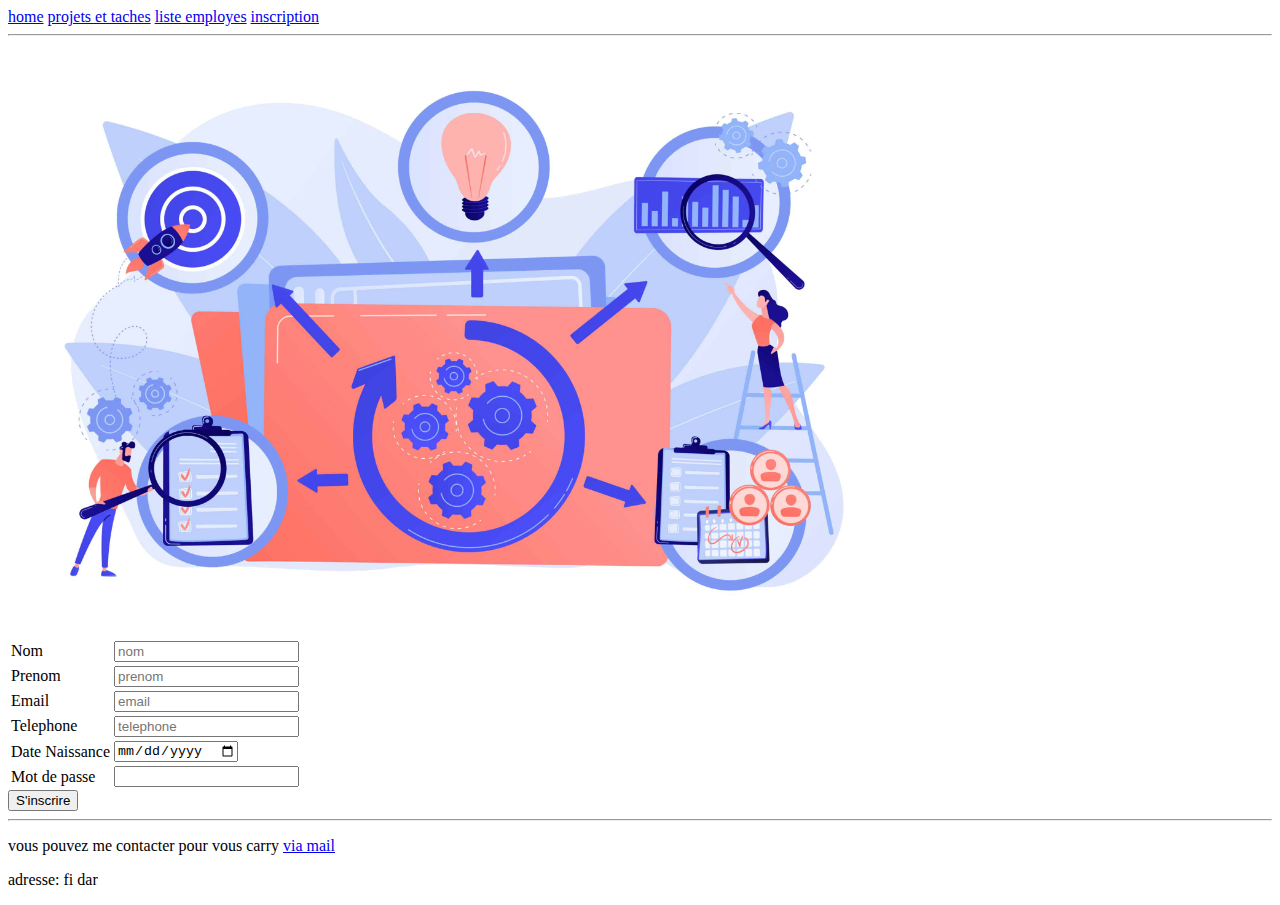
<file: 1_atelier_html/index.html>
<!DOCTYPE html>
<html>
  <head>
    <title>inscription</title>
  </head>
  <body>
    <header>
      <nav>
        <a href="index.html">home</a>
        <a href="about.html">projets et taches</a>
        <a href="contact.html">liste employes</a>
        <a href="insci.html">inscription</a>
      </nav>
      <hr />
    </header>
    <section>
      <img src="img1.jpg" alt="banner" height="130%" width="70%" />
      <form>
        <table>
          <tr>
            <td><label>Nom</label></td>
            <td>
              <input
                type="text"
                name="nom"
                placeholder="nom"
                required
                pattern="[A-Za-z]{2,}"
                title="Veuillez entrer un nom valide (lettres uniquement)"
              />
            </td>
          </tr>
          <tr>
            <td><label>Prenom</label></td>
            <td>
              <input
                type="text"
                name="prenom"
                placeholder="prenom"
                required
                pattern="[A-Za-z]{2,}"
                title="Veuillez entrer un prénom valide (lettres uniquement)"
              />
            </td>
          </tr>
          <tr>
            <td><label>Email</label></td>
            <td>
              <input type="email" name="email" placeholder="email" required />
            </td>
          </tr>
          <tr>
            <td><label>Telephone</label></td>
            <td>
              <input
                type="text"
                name="telephone"
                placeholder="telephone"
                required
                pattern="\d{8}"
                title="Veuillez entrer un numéro de téléphone valide (8 chiffres)"
              />
            </td>
          </tr>
          <tr>
            <td><label>Date Naissance</label></td>
            <td>
              <input
                type="date"
                name="date_naissance"
                placeholder="date"
                required
              />
            </td>
          </tr>
          <tr>
            <td><label>Mot de passe</label></td>
            <td>
              <input
                type="password"
                name="mot_de_passe"
                required
                pattern="(?=.*\d)(?=.*[a-z])(?=.*[A-Z]).{8,}"
                title="Le mot de passe doit contenir au moins 8 caractères, incluant au moins un chiffre, une lettre minuscule et une lettre majuscule"
              />
            </td>
          </tr>
        </table>
        <button type="submit">S'inscrire</button>
      </form>
    </section>
    <footer>
      <hr />
      <p>
        vous pouvez me contacter pour vous carry
        <a href="mailto:email.mt3i@esprit.tn"> via mail</a>
      </p>
      <p>adresse: fi dar</p>
    </footer>
  </body>
</html>
</file>
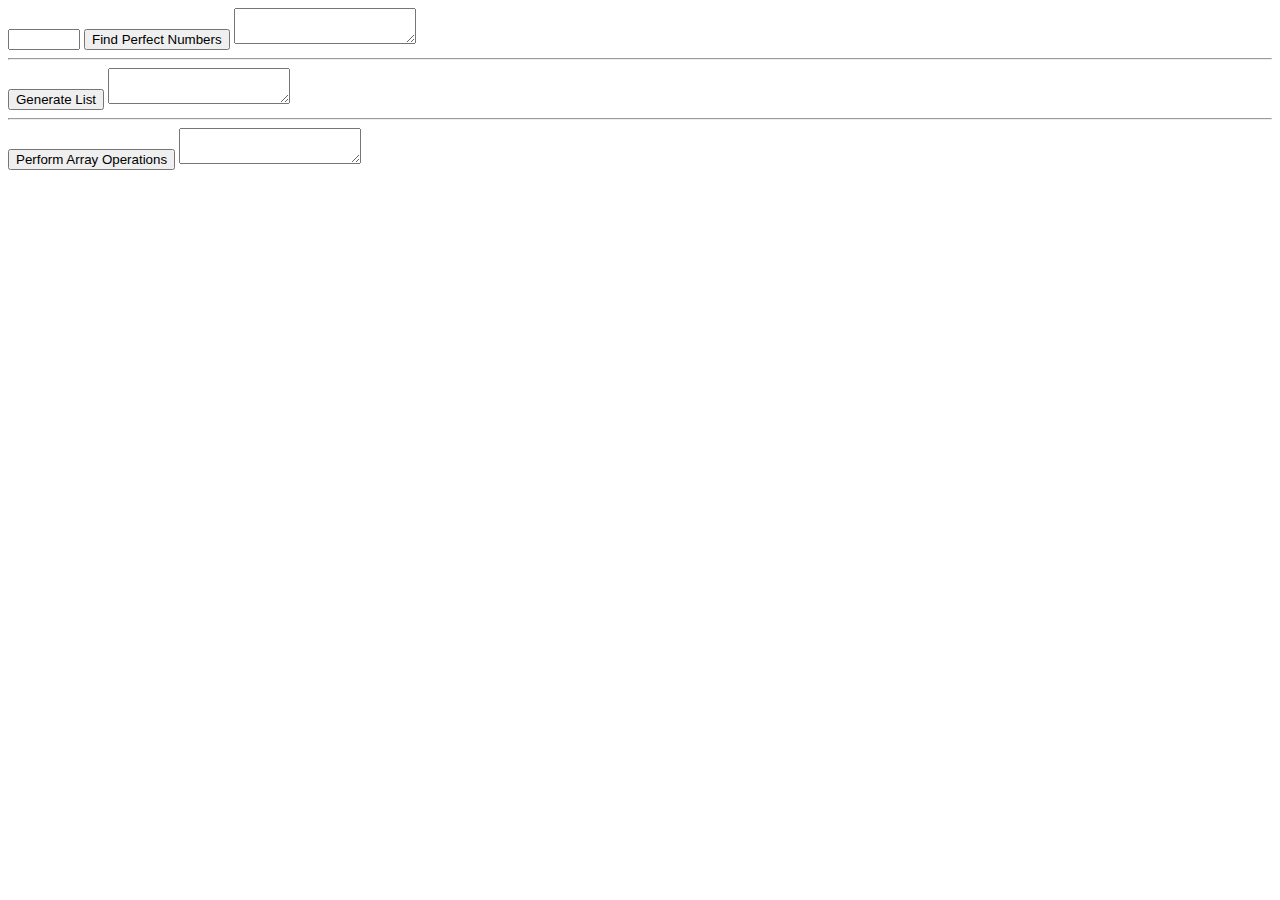
<file: 2_atelier_js/index.html>
<!DOCTYPE html>
<html lang="en">
  <head>
    <meta charset="UTF-8" />
    <meta name="viewport" content="width=device-width, initial-scale=1.0" />
    <title>atelier js</title>
    <script src="script.js"></script>
  </head>
  <body>
    <input type="number" id="num" min="1" max="1000" />
    <button onclick="Nombres_parfait(document.getElementById('num').value)">
      Find Perfect Numbers
    </button>
    <textarea id="output" readonly></textarea>
    <hr>
    <button onclick="generateList()">Generate List</button>
    <textarea id="output2" readonly></textarea>
    </body>
    <hr>
    <button onclick="arrayOperations()">Perform Array Operations</button>
    <textarea id="output3" readonly></textarea>
</body>
</html>
</file>
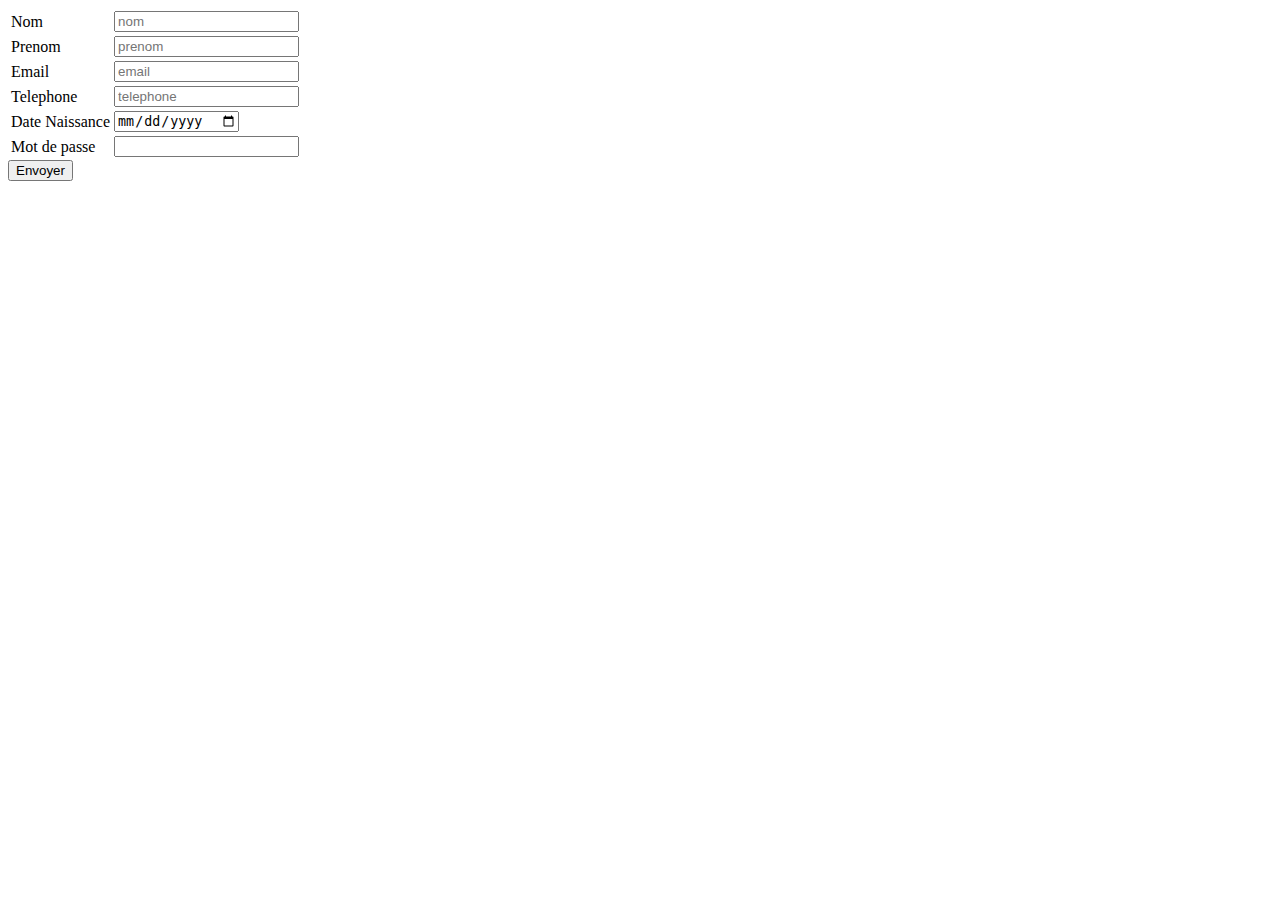
<file: 3_atelier_js2/index.html>
<!DOCTYPE html>
<html lang="en">
  <head>
    <meta charset="UTF-8" />
    <meta name="viewport" content="width=device-width, initial-scale=1.0" />
    <title>atelier_js2</title>
  </head>
  <body>
    <table>
      <tr>
        <td><label>Nom</label></td>
        <td>
          <input type="text" name="nom" placeholder="nom" />
        </td>
      </tr>
      <tr>
        <td><label>Prenom</label></td>
        <td>
          <input type="text" name="prenom" placeholder="prenom" />
        </td>
      </tr>
      <tr>
        <td><label>Email</label></td>
        <td>
          <input type="email" name="email" placeholder="email" />
        </td>
      </tr>
      <tr>
        <td><label>Telephone</label></td>
        <td>
          <input type="text" name="telephone" placeholder="telephone" />
        </td>
      </tr>
      <tr>
        <td><label>Date Naissance</label></td>
        <td>
          <input type="date" name="date_naissance" placeholder="date" />
        </td>
      </tr>
      <tr>
        <td><label>Mot de passe</label></td>
        <td>
          <input type="password" name="mot_de_passe" />
        </td>
      </tr>
    </table>
    <button id="submit" onclick="validateForm()">Envoyer</button>
    <script src="script.js"></script>
  </body>
</html>
</file>
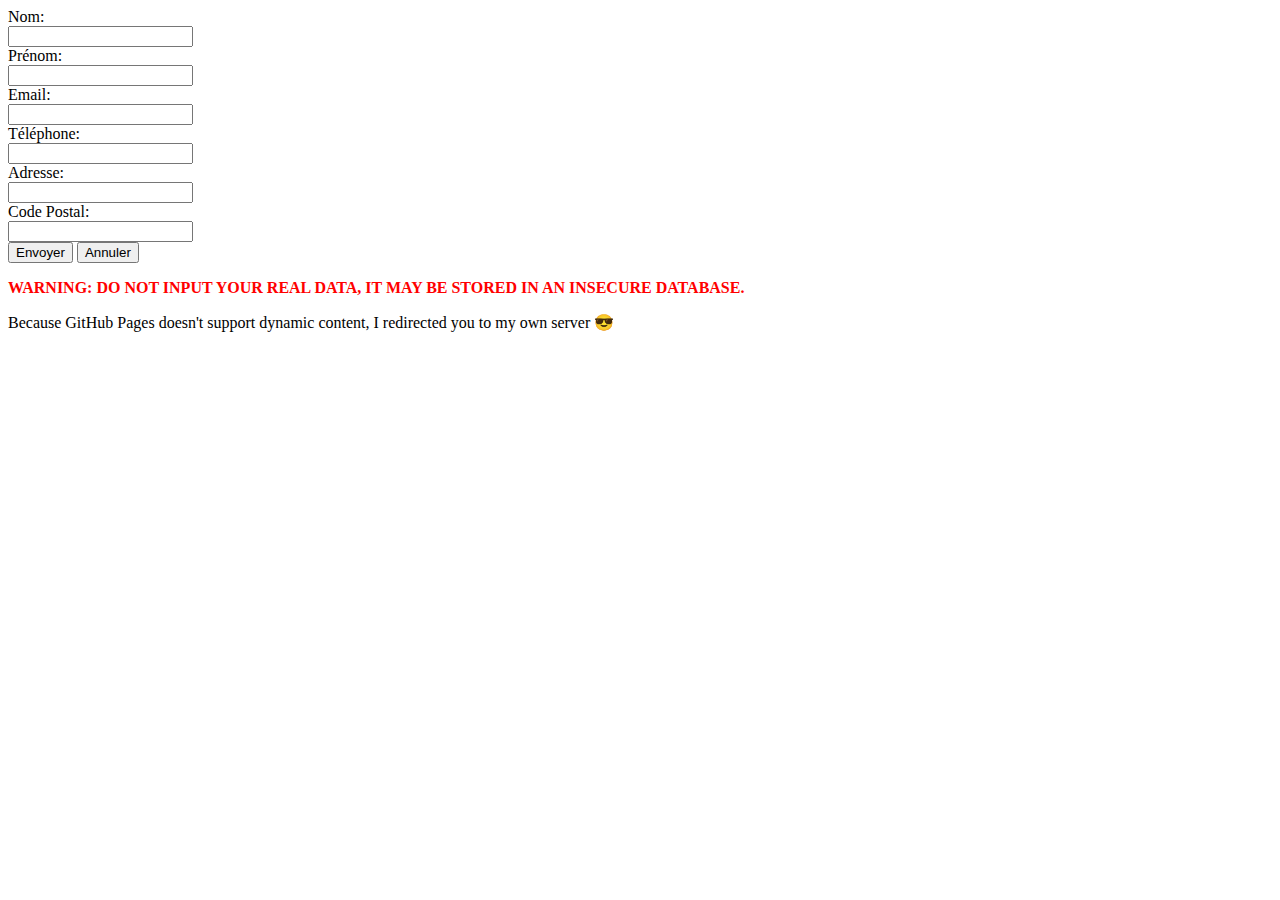
<file: 4_atelier_php/index.html>
<!DOCTYPE html>
<html lang="en">
  <head>
    <meta charset="UTF-8" />
    <meta name="viewport" content="width=device-width, initial-scale=1.0" />
    <title>atelier PHP</title>
  </head>
  <body>
    <form action="contact.php" method="post">
      <label for="nom">Nom:</label><br />
      <input type="text" id="nom" name="nom" /><br />
      <label for="prenom">Prénom:</label><br />
      <input type="text" id="prenom" name="prenom" /><br />
      <label for="email">Email:</label><br />
      <input type="email" id="email" name="email" /><br />
      <label for="telephone">Téléphone:</label><br />
      <input type="tel" id="telephone" name="telephone" /><br />
      <label for="adresse">Adresse:</label><br />
      <input type="text" id="adresse" name="adresse" /><br />
      <label for="code_postal">Code Postal:</label><br />
      <input type="text" id="code_postal" name="code_postal" /><br />
      <input type="submit" value="Envoyer" />
      <input type="reset" value="Annuler" />
    </form>
    <p style="color: red; font-weight: bold">
      WARNING: DO NOT INPUT YOUR REAL DATA, IT MAY BE STORED IN AN INSECURE
      DATABASE.
    </p>
    <p>
      Because GitHub Pages doesn't support dynamic content, I redirected you to
      my own server 😎
    </p>
    <footer>
      <a
        href="https://imgflip.com/i/8ftzrn"
        style="opacity: 0; transition: opacity 0.5s"
        onmouseover="this.style.opacity=1"
        onmouseout="this.style.opacity=0"
        >Don't click me</a
      >
    </footer>
  </body>
</html>
</file>
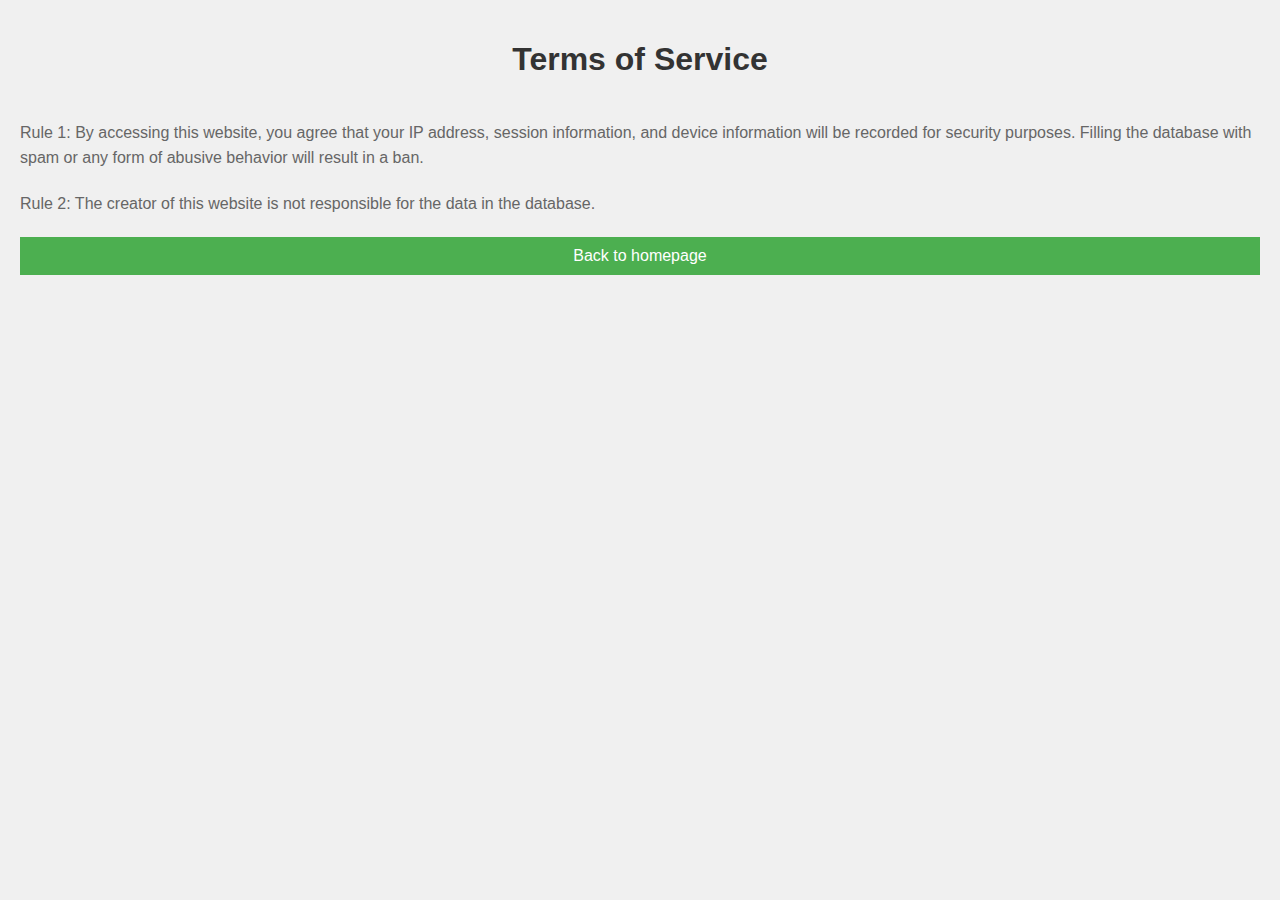
<file: terms.html>
<!DOCTYPE html>
<html>
  <head>
    <title>Terms of Service</title>
    <style>
      body {
        font-family: Arial, sans-serif;
        margin: 0;
        padding: 0;
        background-color: #f0f0f0;
      }
      h1 {
        color: #333;
        text-align: center;
        padding: 20px 0;
      }
      p {
        color: #666;
        line-height: 1.6;
        margin: 0 20px 20px;
      }
      a {
        display: block;
        text-align: center;
        background-color: #4caf50;
        color: white;
        padding: 10px 0;
        margin: 20px;
        text-decoration: none;
      }
      a:hover {
        background-color: #45a049;
      }
    </style>
  </head>
  <body>
    <h1>Terms of Service</h1>
    <p>
      Rule 1: By accessing this website, you agree that your IP address, session
      information, and device information will be recorded for security
      purposes. Filling the database with spam or any form of abusive behavior
      will result in a ban.
    </p>
    <p>
      Rule 2: The creator of this website is not responsible for the data in the
      database.
    </p>
    <a href="index.html">Back to homepage</a>
  </body>
</html>
</file>
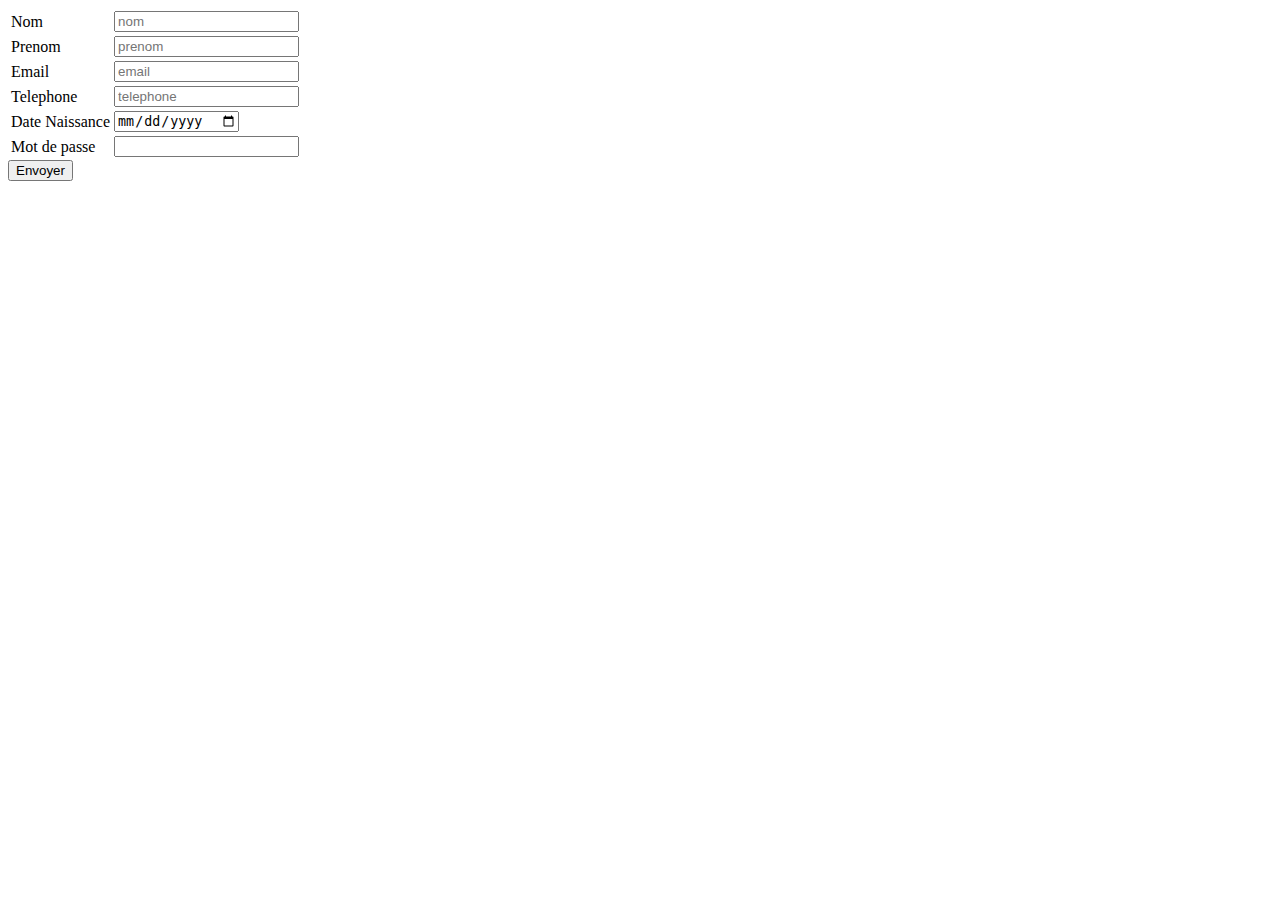
<file: 3_atelier_js2/index2.html>
<!DOCTYPE html>
<html lang="en">
  <head>
    <meta charset="UTF-8" />
    <meta name="viewport" content="width=device-width, initial-scale=1.0" />
    <title>atelier_js2</title>
  </head>
  <body>
    <table>
      <tr>
        <td><label>Nom</label></td>
        <td>
          <input type="text" name="nom" placeholder="nom" />
        </td>
      </tr>
      <tr>
        <td><label>Prenom</label></td>
        <td>
          <input type="text" name="prenom" placeholder="prenom" />
        </td>
      </tr>
      <tr>
        <td><label>Email</label></td>
        <td>
          <input type="email" name="email" placeholder="email" />
        </td>
      </tr>
      <tr>
        <td><label>Telephone</label></td>
        <td>
          <input type="text" name="telephone" placeholder="telephone" />
        </td>
      </tr>
      <tr>
        <td><label>Date Naissance</label></td>
        <td>
          <input type="date" name="date_naissance" placeholder="date" />
        </td>
      </tr>
      <tr>
        <td><label>Mot de passe</label></td>
        <td>
          <input type="password" name="mot_de_passe" />
        </td>
      </tr>
    </table>
    <button id="submit" onclick="validateForm()">Envoyer</button>
    <script src="script2.js"></script>
  </body>
</html>
</file>
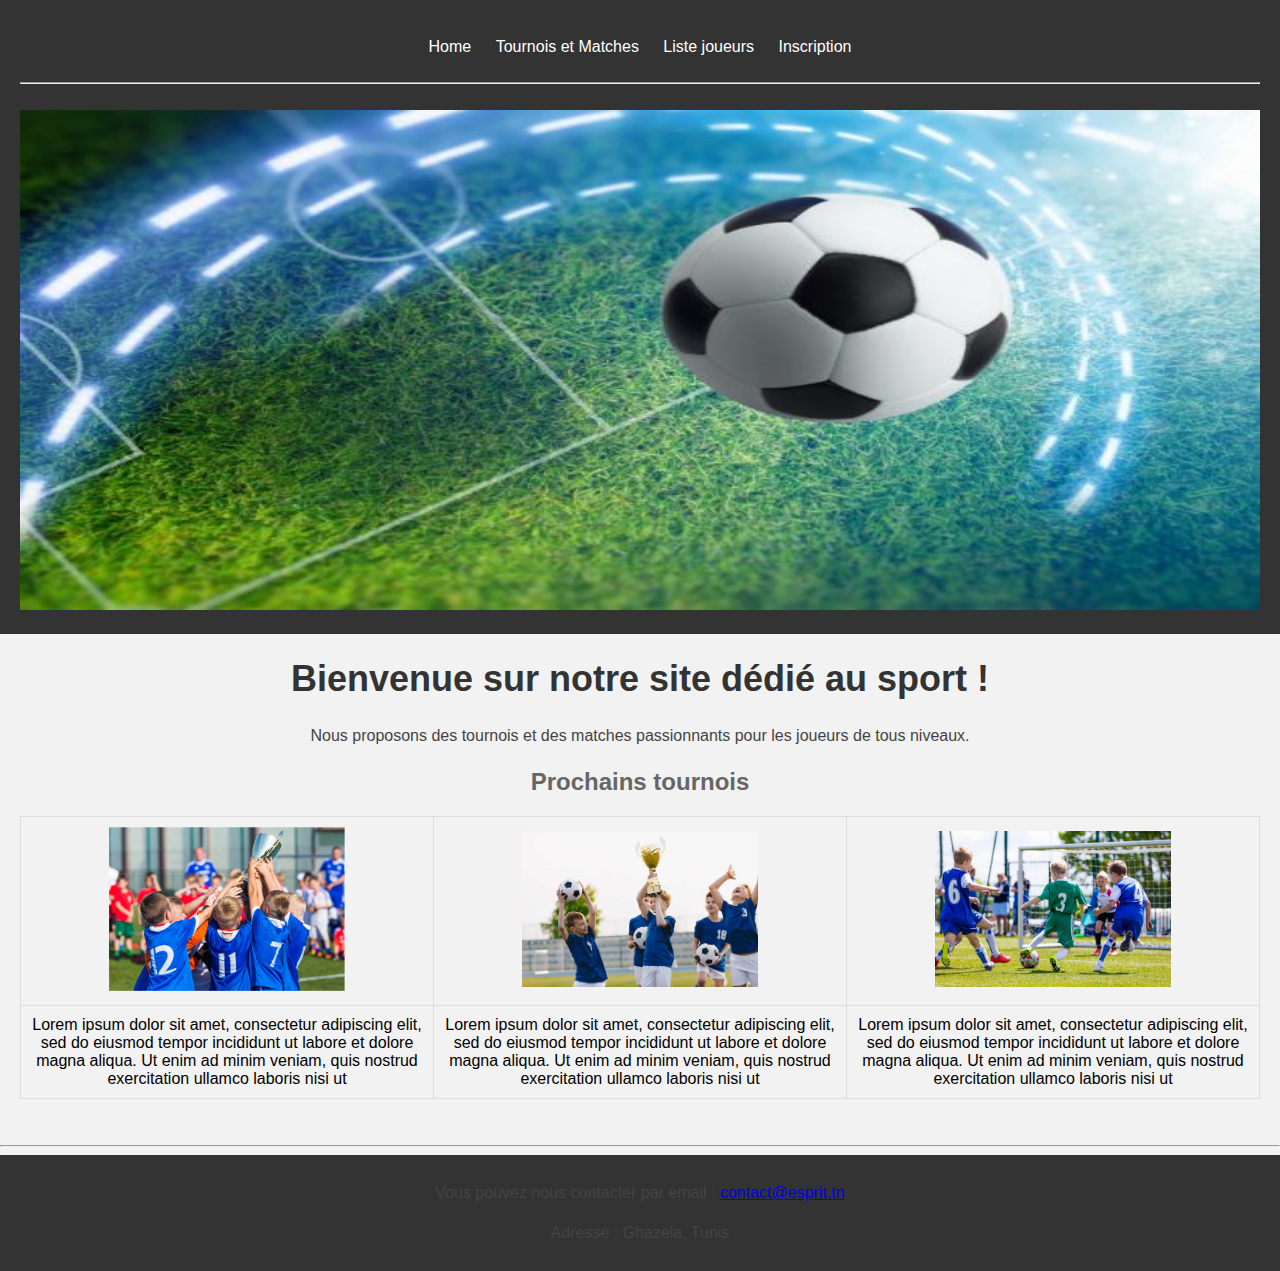
<file: 7_atelier_css/accueil.html>
<!DOCTYPE html>
<html>
  <head>
    <title>Accueil</title>
    <link rel="stylesheet" type="text/css" href="style.css" />
  </head>
  <body>
    <!-- Header -->
    <header>
      <br />
      <nav>
        <div>
          <a href="accueil.html">Home</a>
          <a href="tournois_matches.html">Tournois et Matches</a>
          <a href="liste_joueurs.html">Liste joueurs</a>
          <a href="inscription.html">Inscription</a>
        </div>
      </nav>
      <br />
      <hr />
      <br />
      <img
        src="assets/img1.jpg"
        width="100%"
        height="500"
        alt="Image d'accueil"
      />
    </header>

    <!-- Contenu de la page -->
    <section align="center">
      <h1>Bienvenue sur notre site dédié au sport !</h1>
      <p>
        Nous proposons des tournois et des matches passionnants pour les joueurs
        de tous niveaux.
      </p>
      <h2>Prochains tournois</h2>
      <table>
        <tr>
          <th>
            <img src="assets/img2.jpg" alt="salle" width="60%" height="30%" />
          </th>
          <th>
            <img src="assets/img3.jpg" alt="salle" width="60%" height="60%" />
          </th>
          <th>
            <img src="assets/img4.jpg" alt="salle" width="60%" height="30%" />
          </th>
        </tr>
        <tr>
          <td align="center">
            Lorem ipsum dolor sit amet, consectetur adipiscing elit, sed do
            eiusmod tempor incididunt ut labore et dolore magna aliqua. Ut enim
            ad minim veniam, quis nostrud exercitation ullamco laboris nisi ut
          </td>
          <td align="center">
            Lorem ipsum dolor sit amet, consectetur adipiscing elit, sed do
            eiusmod tempor incididunt ut labore et dolore magna aliqua. Ut enim
            ad minim veniam, quis nostrud exercitation ullamco laboris nisi ut
          </td>
          <td align="center">
            Lorem ipsum dolor sit amet, consectetur adipiscing elit, sed do
            eiusmod tempor incididunt ut labore et dolore magna aliqua. Ut enim
            ad minim veniam, quis nostrud exercitation ullamco laboris nisi ut
          </td>
        </tr>
      </table>
    </section>

    <!-- Footer -->
    <br />
    <hr />
    <footer>
      <p>
        Vous pouvez nous contacter par email :
        <a href="mailto:contact@esprit.tn">contact@esprit.tn</a>
      </p>
      <p>Adresse : Ghazela, Tunis</p>
    </footer>
  </body>
</html>
</file>
<file: 7_atelier_css/style.css>
/* Sélectionnez l'élément 'body' pour appliquer le style à tout le contenu de la page */
body {
  font-family: Arial, sans-serif; /* Choisir une police de caractères */
  background-color: #f2f2f2; /* Choisir une couleur de fond */
  margin: 0; /* Supprimez les marges par défaut */
  padding: 0; /* Supprimez le remplissage par défaut */
}

/* Sélectionnez l'élément 'header' pour personnaliser la zone d'en-tête */
header {
  background-color: #333; /* Couleur de fond de l'en-tête */
  color: #fff; /* Couleur du texte de l'en-tête */
  text-align: center; /* Centrez le texte */
  padding: 20px; /* Ajoutez un espacement interne */
}

/* Personnalisez les liens dans la barre de navigation */
nav a {
  text-decoration: none; /* Supprimez le soulignement des liens */
  color: #fff; /* Couleur du texte des liens */
  margin: 10px; /* Ajoutez une marge autour des liens */
}

/* Personnalisez la section principale */
section {
  margin: 20px; /* Ajoutez de la marge autour de la section */
}

/* Style des titres */
h1 {
  font-size: 36px; /* Taille de la police du titre principal */
  color: #333; /* Couleur du texte du titre principal */
}

h2 {
  font-size: 24px; /* Taille de la police du titre de niveau 2 */
  color: #666; /* Couleur du texte du titre de niveau 2 */
}

/* Style du paragraphe principal */
p {
  font-size: 16px; /* Taille de la police du texte principal */
  line-height: 1.5; /* Espacement des lignes */
  color: #444; /* Couleur du texte principal */
}

/* Personnalisez le tableau */
table {
  width: 100%; /* Tableau largeur de 100% de la section */
  border-collapse: collapse; /* Fusionnez les bordures des cellules du tableau */
  margin-top: 20px; /* Ajoutez une marge au-dessus du tableau */
}

table th,
table td {
  border: 1px solid #ddd; /* Ajoutez des bordures aux cellules du tableau */
  padding: 10px; /* Ajoutez de l'espacement interne aux cellules */
  text-align: center; /* Centrez le contenu du tableau */
}

/* Personnalisez le pied de page */
footer {
  background-color: #333; /* Couleur de fond du pied de page */
  color: #fff; /* Couleur du texte du pied de page */
  text-align: center; /* Centrez le texte du pied de page */
  padding: 10px; /* Ajoutez un espacement interne au pied de page */
}
</file>
